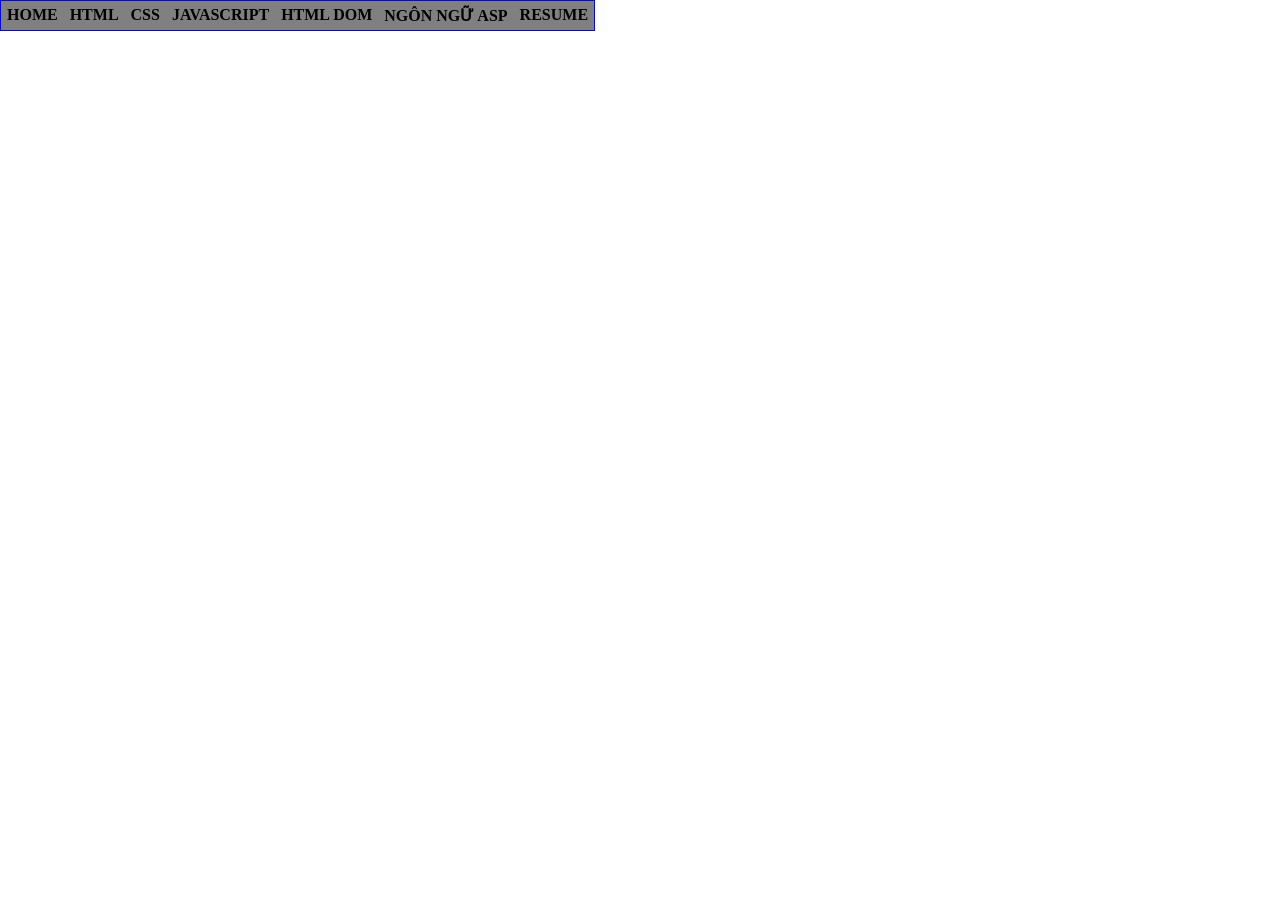
<file: index.html>
<html>
    <head>
        <title>Nguyễn Minh Trung</title>
        <link rel="stylesheet" href="main.css" type="text/css">
    </head>
    <body>
        <div id="container">  
        <ul>
        <li> <a href="#">HOME</a></li>
        <li> <a href="#">HTML</a></li>
        <li> <a href="#">CSS</a>
            <ul>
            <li> <a href="ex42/ex42.html">Bài 42</a></li>
            <li> <a href="#">CSS CĂN BẢN</a></li>
            <li> <a href="#">GIAO DIỆN VỚI CSS</a></li>
            <li> <a href="#">CSS NÂNG CAO</a></li>
        </ul>
        </li>
        <li> <a href="#">JAVASCRIPT</a>
        <ul>
            <li> <a href="#">LESSON 01</a></li>
            <li> <a href="#">LESSON 02</a></li>
            <li> <a href="#">LESSON 03</a></li>
        </ul>
        </li>
        <li> <a href="#">HTML DOM</a></li>
        <li> <a href="#">NGÔN NGỮ ASP</a></li>
        <li><a href="mywebsite.html">RESUME</a></li>


        </ul>

        </div>
     <div style="clear: both;"></div>
    </body>
</html>
</file>
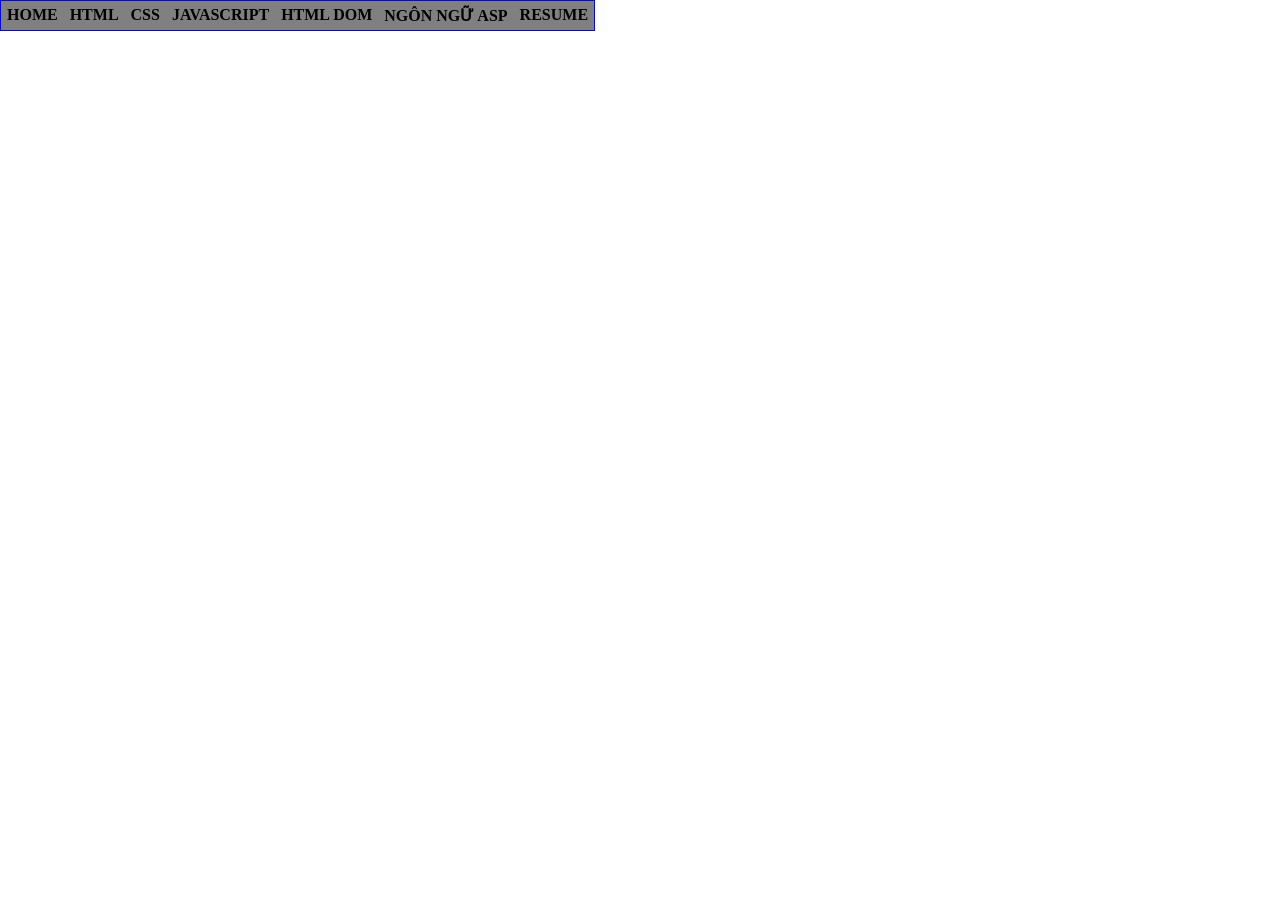
<file: home.html>
<html>
    <head>
        <link rel="stylesheet" href="main.css" type="text/css">
    </head>
    <body>
        <div id="container">  
        <ul>
        <li> <a href="#">HOME</a></li>
        <li> <a href="#">HTML</a></li>
        <li> <a href="#">CSS</a>
            <ul>
            <li> <a href="#">CSS CĂN BẢN</a></li>
            <li> <a href="#">GIAO DIỆN VỚI CSS</a></li>
            <li> <a href="#">CSS NÂNG CAO</a></li>
        </ul>
        </li>
        <li> <a href="#">JAVASCRIPT</a>
        <ul>
            <li> <a href="#">LESSON 01</a></li>
            <li> <a href="#">LESSON 02</a></li>
            <li> <a href="#">LESSON 03</a></li>
        </ul>
        </li>
        <li> <a href="#">HTML DOM</a></li>
        <li> <a href="#">NGÔN NGỮ ASP</a></li>
        <li><a href="mywebsite.html">RESUME</a></li>


        </ul>

        </div>
    </body>
</html>
</file>
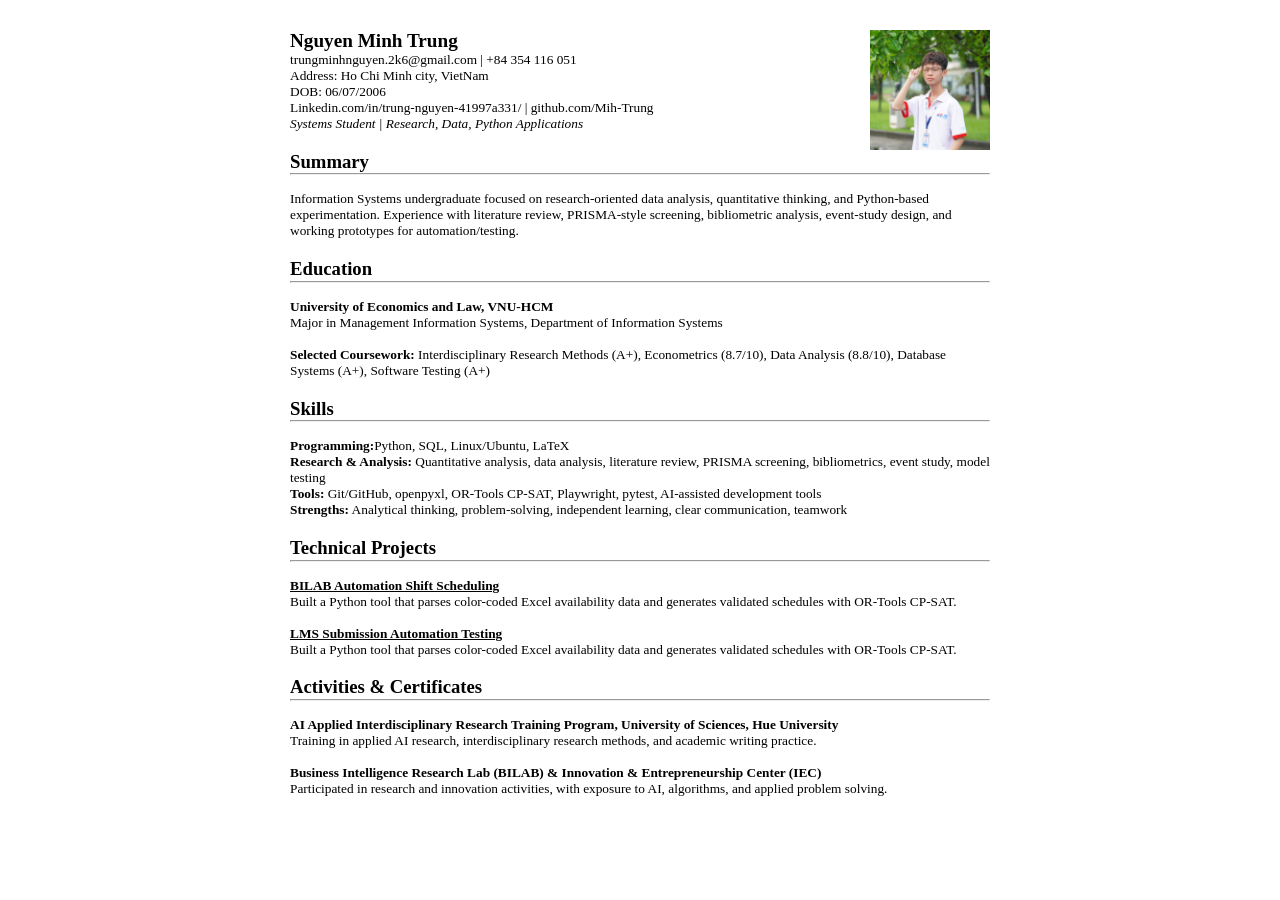
<file: mywebsite.html>
<html>
	<head>
		<title>Nguyễn Minh Trung</title>
	</head>
	<body style="max-width: 700px; margin: 30px auto;">
		<img src="image/AVT.JPG"
			alt="Ảnh đại diện"
			width="120"
			style="float: right; margin-left: 15px;">
		<p>
			<b><big>Nguyen Minh Trung</big><br> </b>
			<small>
				 trungminhnguyen.2k6@gmail.com | <a href="tel:+84354116051"></a>+84 354 116 051 <br>
				 Address: Ho Chi Minh  city, VietNam <br>
				 DOB: 06/07/2006 <br>
				 <a href="https://www.linkedin.com/in/trung-nguyen-41997a331/" style="color: inherit; text-decoration: none;">Linkedin.com/in/trung-nguyen-41997a331/</a> | <a href="https://github.com/Mih-Trung"style="color: inherit; text-decoration: none;">github.com/Mih-Trung</a> <br>
				 <i>Systems Student | Research, Data, Python Applications</i> 
			</small>

			<h3>Summary</h3>
			<hr style="margin-top: -18; margin-bottom: 8px;">
			<p><small>
				Information Systems undergraduate focused on research-oriented data analysis, quantitative thinking, and Python-based experimentation. Experience with literature review, PRISMA-style screening, bibliometric analysis, event-study design, and working prototypes for automation/testing. 
			</small></p>
			
			<h3>Education</h3>
			<hr style="margin-top: -18; margin-bottom: 8px;">
			<p><small>
				<b>University of Economics and Law, VNU-HCM</b> <br>
				Major in Management Information Systems, Department of Information Systems 
			</small></p>
			<p><small>
				<b>Selected Coursework:</b> Interdisciplinary Research Methods (A+), Econometrics (8.7/10), Data Analysis (8.8/10), Database Systems (A+), Software Testing (A+)
			</small></p>
			
			<h3>Skills</h3>
			<hr style="margin-top: -18; margin-bottom: 8px;">
			<p><small>
				<b>Programming:</b>Python, SQL, Linux/Ubuntu, LaTeX  <br>
				<b>Research & Analysis:</b> Quantitative analysis, data analysis, literature review, PRISMA screening, bibliometrics, event study, model testing <br>
				<b>Tools:</b>  Git/GitHub, openpyxl, OR-Tools CP-SAT, Playwright, pytest, AI-assisted development tools <br>
				<b>Strengths:</b> Analytical thinking, problem-solving, independent learning, clear communication, teamwork
			</small></p>

			<h3>Technical Projects</h3>
			<hr style="margin-top: -18; margin-bottom: 8px;">
			<p><small>
				<b><a href="https://github.com/Mih-Trung/BILAB_automation_shift_scheduling" style="color: black;">BILAB Automation Shift Scheduling</a></b> <br>
				Built a Python tool that parses color-coded Excel availability data and generates validated schedules with OR-Tools CP-SAT.
			</p></small>
			<p><small>
				<b><a href="https://github.com/Mih-Trung/LMS_Submission_automation_testing" style="color: black;">LMS Submission Automation Testing</a></b> <br>
				Built a Python tool that parses color-coded Excel availability data and generates validated schedules with OR-Tools CP-SAT.
			</p></small>

			<h3>Activities & Certificates</h3>
			<hr style="margin-top: -18; margin-bottom: 8px;">
			<p><small>
				<b>AI Applied Interdisciplinary Research Training Program, University of Sciences, Hue University</b> <br>
				Training in applied AI research, interdisciplinary research methods, and academic writing practice.
			</p></small>
			<p><small>
				<b>Business Intelligence Research Lab (BILAB) & Innovation & Entrepreneurship Center (IEC)</b> <br>
				Participated in research and innovation activities, with exposure to AI, algorithms, and applied problem solving.
			</p></small>
		</p>
	</body>
</html>
</file>
<file: main.css>
*{
    margin:0;
    padding:0;
}
#container{
     border:1px
      solid blue;
      background:gray;
      float:left;
      top: 60px;
      text-indent:0px;
}
#container ul{
    float:left;
    list-style:none
}
#container ul li{
    position:relative;
    float:left;
}
#container ul li a{
    display:block;
    color:black;
    font-weight:bold;
    text-decoration:none;
    padding:.3em 6px;
}
#container li a:hover{
    color:white;
    background:orange;
}
#container li ul{
    position:absolute;
    display:none;
    width:10em
}
#container li:hover ul {
    display:block;
}
#container ul li ul li{
    width:100%;
    border:1px 
    solid green
}
</file>
